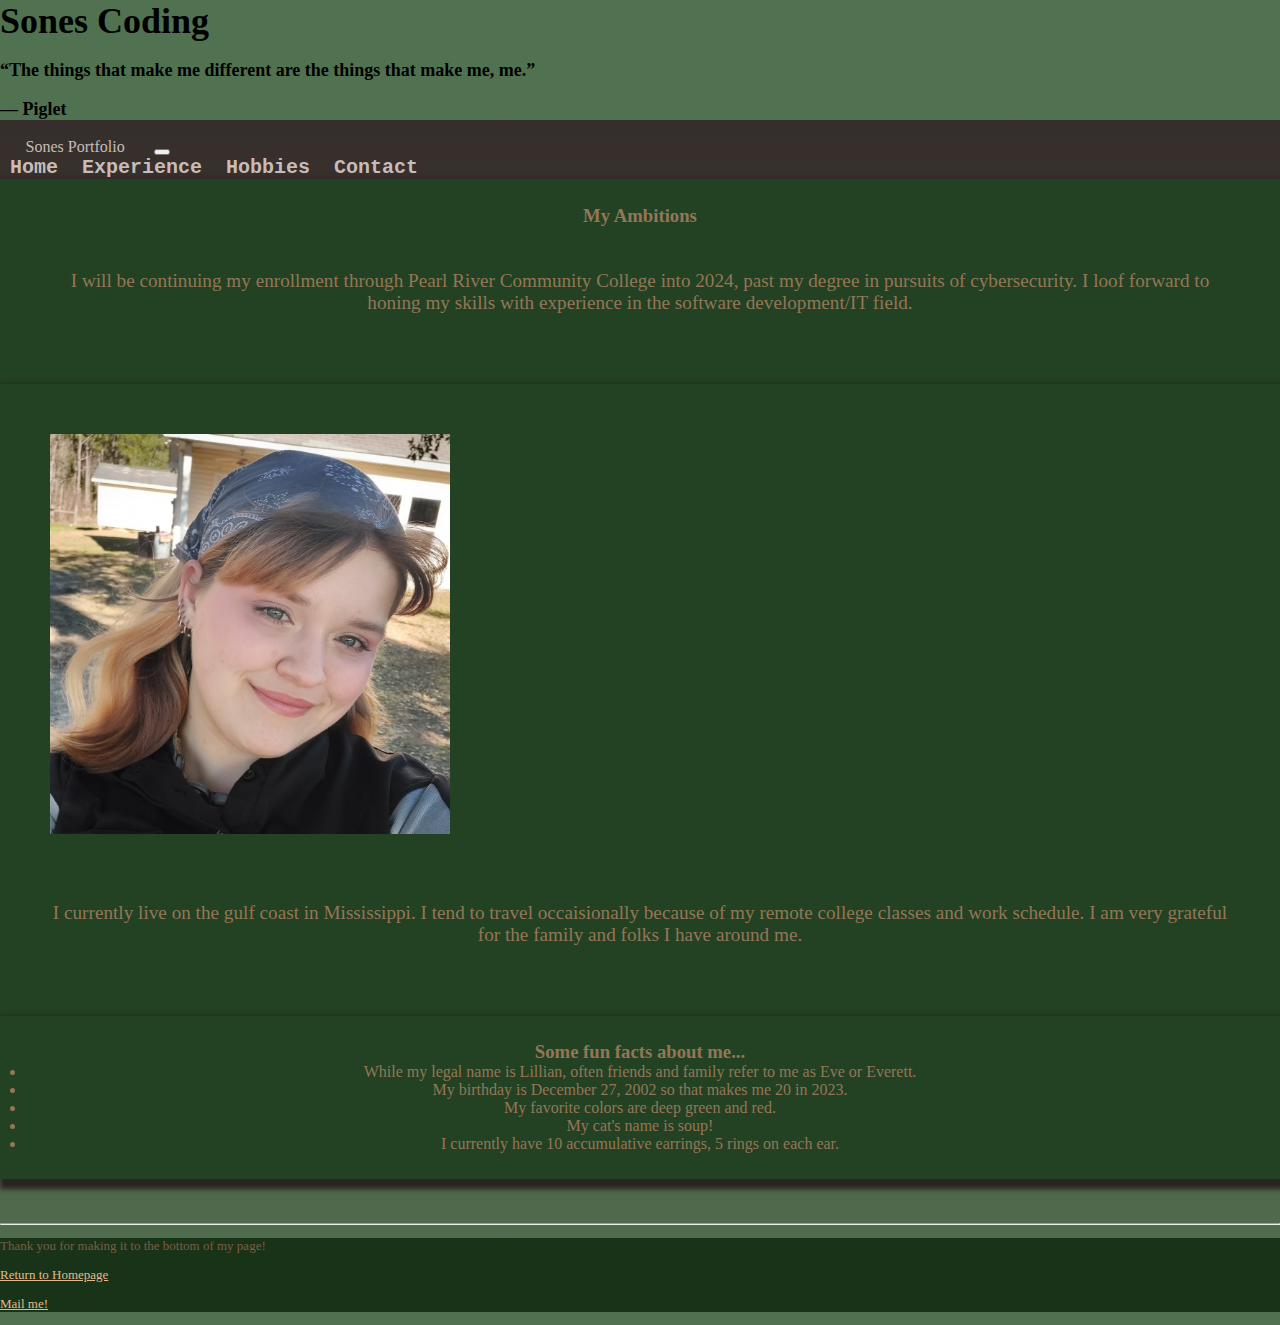
<file: index.html>
<!--
	Student Name: Lillian Sones
	File Name: index.html
	Current Date: 04/20/2023-04/24/2023
-->
<!DOCTYPE html>
<html lang = "en">
<title>Home</title>
<meta name="description" content="">
	<meta charset="utf-8">
	<meta name="viewport" content="width=device-width, initial-scale=1.0">
    	<link rel="stylesheet" href="css/styles.css">

        
    <link href="https://cdn.jsdelivr.net/npm/bootstrap@5.3.0-alpha3/dist/css/bootstrap.min.css" rel="stylesheet" integrity="sha384-KK94CHFLLe+nY2dmCWGMq91rCGa5gtU4mk92HdvYe+M/SXH301p5ILy+dN9+nJOZ" crossorigin="anonymous">

<!-- Bootstrap Jumbotron -->
<header class="jumbotron jumbotron-fluid text-center mb-0">
    <div class="container">
              <h1 class="display-3">Sones Coding</h1>
                <p class="lead">“The things that make me different are the things that make me, me.”
                <p>— Piglet</p>
    </div> 
</header>
<!-- Bootstrap Navigation bar -->
<nav class="navbar navbar-expand-sm bg-dark navbar-dark">
<a class="navbar-brand" id="toptext">Sones Portfolio</a>

<!-- Hamburger menu -->
<button class="navbar-toggler" type="button" data-toggle="collapse" data-target="#navbarResponsive" aria-controls="navbarResponsive" aria-expanded="false" aria-label="Toggle navigation">
    <span class="navbar-toggler-icon"></span>
</button>

<!-- Nav links -->
<div class="collapse navbar-collapse" id="navbarResponsive">
    <ul class="navbar-nav">
        <li class="nav-item">
            <a class="nav-link" href="https://sonescoding.github.io/SonesPortfolio">Home</a>
        </li>
        <li class="nav-item">
            <a class="nav-link" href="https://sonescoding.github.io/SonesPortfolio/resume.html">Experience</a>
        </li>
        <li class="nav-item">
            <a class="nav-link" href="https://sonescoding.github.io/SonesPortfolio/hobbies.html">Hobbies</a>
        </li>
        <li class="nav-item">
            <a class="nav-link" href="https://sonescoding.github.io/SonesPortfolio/contact.html">Contact</a>
        </li>
    </ul>
</div>
</nav>

<!-- Main Content Area -->
<main class="container my-5">

    <div class="row text-center">

        <div class="col-sm-4">
          <h3>My Ambitions</h3>
          <p>I will be continuing my enrollment through Pearl River Community College into 2024, past my degree in pursuits of cybersecurity. I loof forward to honing my skills with experience in the software development/IT field.
        </div>
        <div class="col-sm-4">
          <div class="text-center" id="portrait">
            <img src="img/sonesportrait.jpg" class="img-fluid" alt="Responsive image">
            <p>I currently live on the gulf coast in Mississippi. I tend to travel occaisionally because of my remote college classes and work schedule. I am very grateful for the family and folks I have around me.</p>
          </div>
            </div>
        <div class="col-sm-4">
          <h3>Some fun facts about me...</h3>
          <ul>
            <li>While my legal name is Lillian, often friends and family refer to me as Eve or Everett.</li>
            <li>My birthday is December 27, 2002 so that makes me 20 in 2023.</li>
            <li>My favorite colors are deep green and red.</li>
            <li>My cat's name is soup!</li>
            <li>I currently have 10 accumulative earrings, 5 rings on each ear.</li>
        </ul>
        </div>

    </div>
</main>
<br>
<br>
<hr>
<!-- Footer -->
<footer class="page-footer">

    <div class="container text-center">
            <p>Thank you for making it to the bottom of my page!</p>
            <a href="https://sonescoding.github.io/SonesPortfolio">Return to Homepage</a>
            <p><a href= "mailto:lillian.sones.27@gmail.com">Mail me!</a></p>
        </div>
    <!-- Copyright 
    <div class="footer-copyright text-center py-3">© 2020 Copyright:
      <a href="/"> MDBootstrap.com</a>
    </div>
Copyright -->
  
  </footer>

</html>
</file>
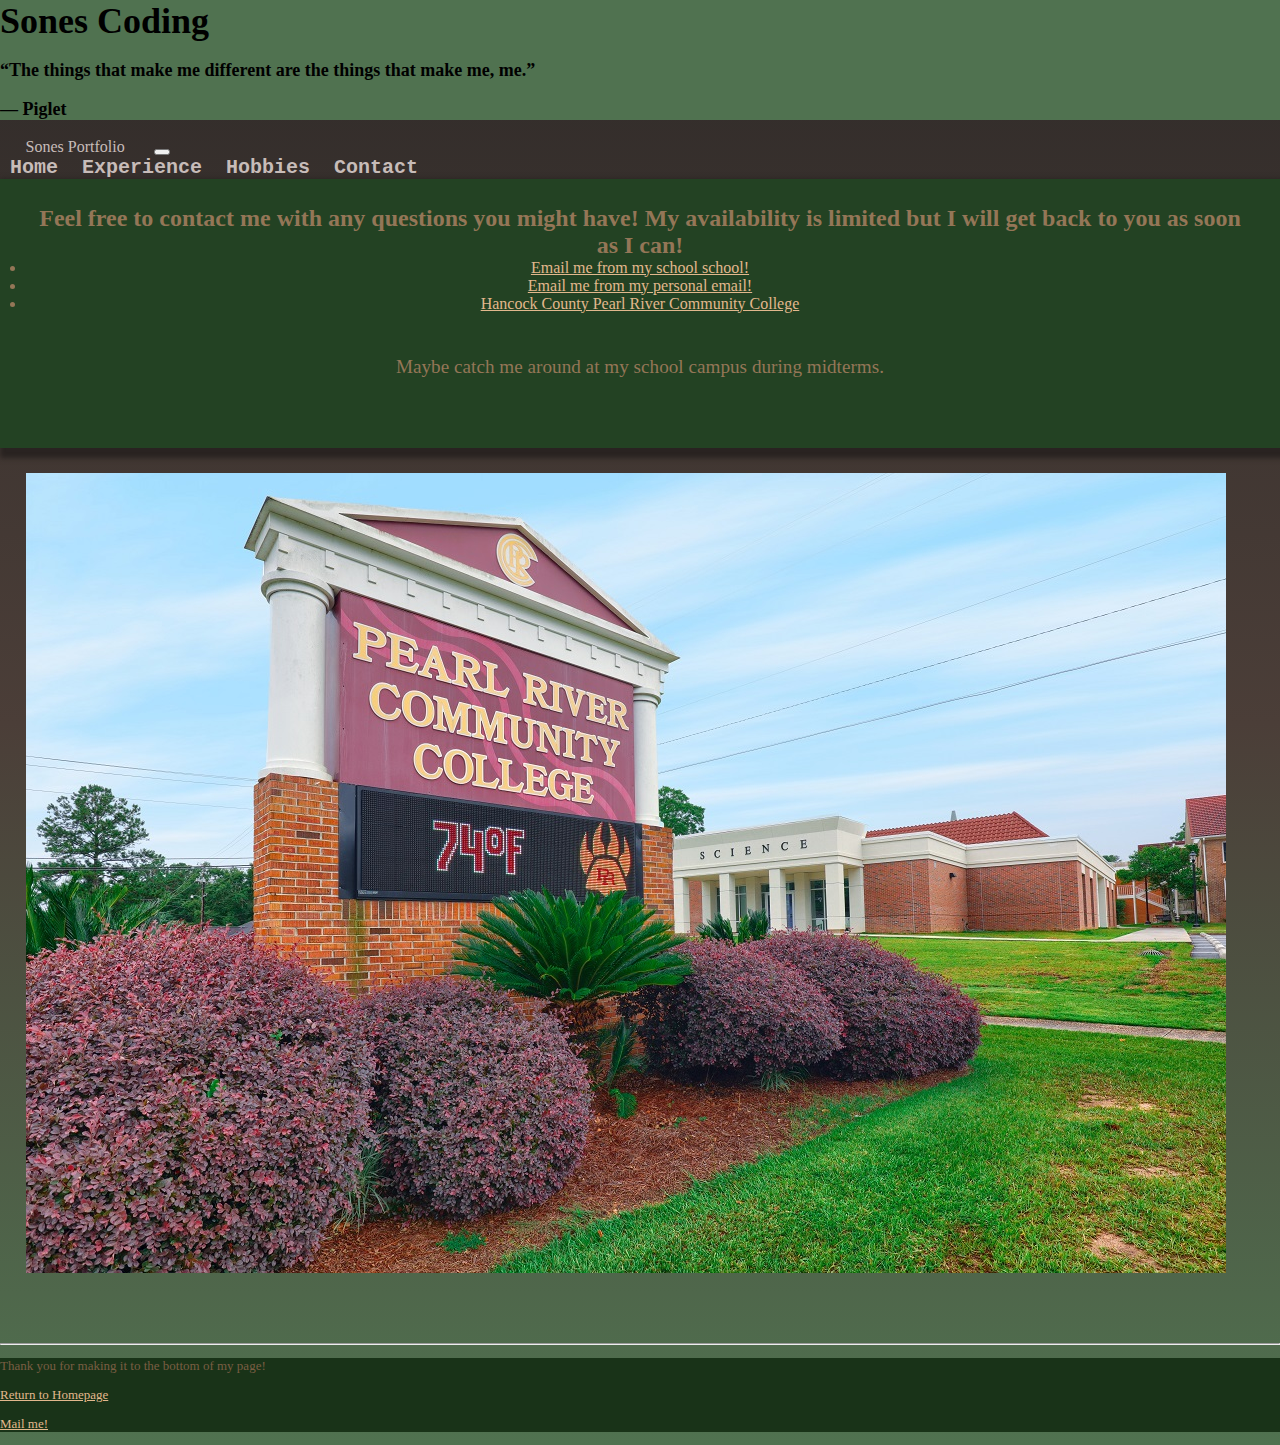
<file: contact.html>
<!--
	Student Name: Lillian Sones
	File Name: contact.html
	Current Date: 04/20/2023-04/24/2023
-->
<!DOCTYPE html>
<html lang = "en">
<title>Contact</title>
<meta name="description" content="">
	<meta charset="utf-8">
	<meta name="viewport" content="width=device-width, initial-scale=1.0">
    	<link rel="stylesheet" href="css/styles.css">

        
    <link href="https://cdn.jsdelivr.net/npm/bootstrap@5.3.0-alpha3/dist/css/bootstrap.min.css" rel="stylesheet" integrity="sha384-KK94CHFLLe+nY2dmCWGMq91rCGa5gtU4mk92HdvYe+M/SXH301p5ILy+dN9+nJOZ" crossorigin="anonymous">


<!-- Bootstrap Jumbotron -->
<header class="jumbotron jumbotron-fluid text-center mb-0">
        <div class="container">
                  <h1 class="display-3">Sones Coding</h1>
                    <p class="lead">“The things that make me different are the things that make me, me.”
                    <p>— Piglet</p>
        </div> 
</header>
<!-- Bootstrap Navigation bar -->
<nav class="navbar navbar-expand-sm bg-dark navbar-dark">
    <a class="navbar-brand" id="toptext">Sones Portfolio</a>
 
    <!-- Hamburger menu -->
    <button class="navbar-toggler" type="button" data-toggle="collapse" data-target="#navbarResponsive" aria-controls="navbarResponsive" aria-expanded="false" aria-label="Toggle navigation">
        <span class="navbar-toggler-icon"></span>
    </button>
 
<!-- Nav links -->
    <div class="collapse navbar-collapse" id="navbarResponsive">
        <ul class="navbar-nav">
            <li class="nav-item">
                <a class="nav-link" href="https://sonescoding.github.io/SonesPortfolio/index.html">Home</a>
            </li>
            <li class="nav-item">
                <a class="nav-link" href="https://sonescoding.github.io/SonesPortfolio/resume.html">Experience</a>
            </li>
            <li class="nav-item">
                <a class="nav-link" href="https://sonescoding.github.io/SonesPortfolio/hobbies.html">Hobbies</a>
            </li>
            <li class="nav-item">
                <a class="nav-link" href="https://sonescoding.github.io/SonesPortfolio/contact.html">Contact</a>
            </li>
        </ul>
    </div>
</nav>

<!-- Main Content Area -->
    <main class="container my-5">
 
        <div class="row text-center">
 
            <div class="col-sm-4">

                <h2>Feel free to contact me with any questions you might have! 
                    My availability is limited but I will get back to you as soon as I can!</h2>
    
            <ul> 
                
            <li><a href= "mailto:lillian.sones.27@gmail.com">Email me from my school school!</a></li>
    
            <li><a href= "mailto:heyoitses@gmail.com">Email me from my personal email!</a></li>
            
            <li><a href="https://goo.gl/maps/YsCsEUGNAYxWLX2A6">Hancock County Pearl River Community College</a></li>
            </ul>
            <p>Maybe catch me around at my school campus during midterms.</p>
    
            </div>
 
        </div>
 
        <div class="text-center">
            <img src="img/2-1.jpg" class="img-fluid" alt="Responsive image">
          </div>
    </main>
    <br>
    <br>
    <hr>
<!-- Footer -->
    <footer class="jumbotron-fluid text-center bg-dark p-2">
 
        <div class="container text-white">
            <p>Thank you for making it to the bottom of my page!</p>
            <a href="https://sonescoding.github.io/SonesPortfolio-bootstrap/index.html">Return to Homepage</a>
            <p><a href= "mailto:lillian.sones.27@gmail.com">Mail me!</a></p>
        </div>
 
    </footer> 
    </html>
</file>
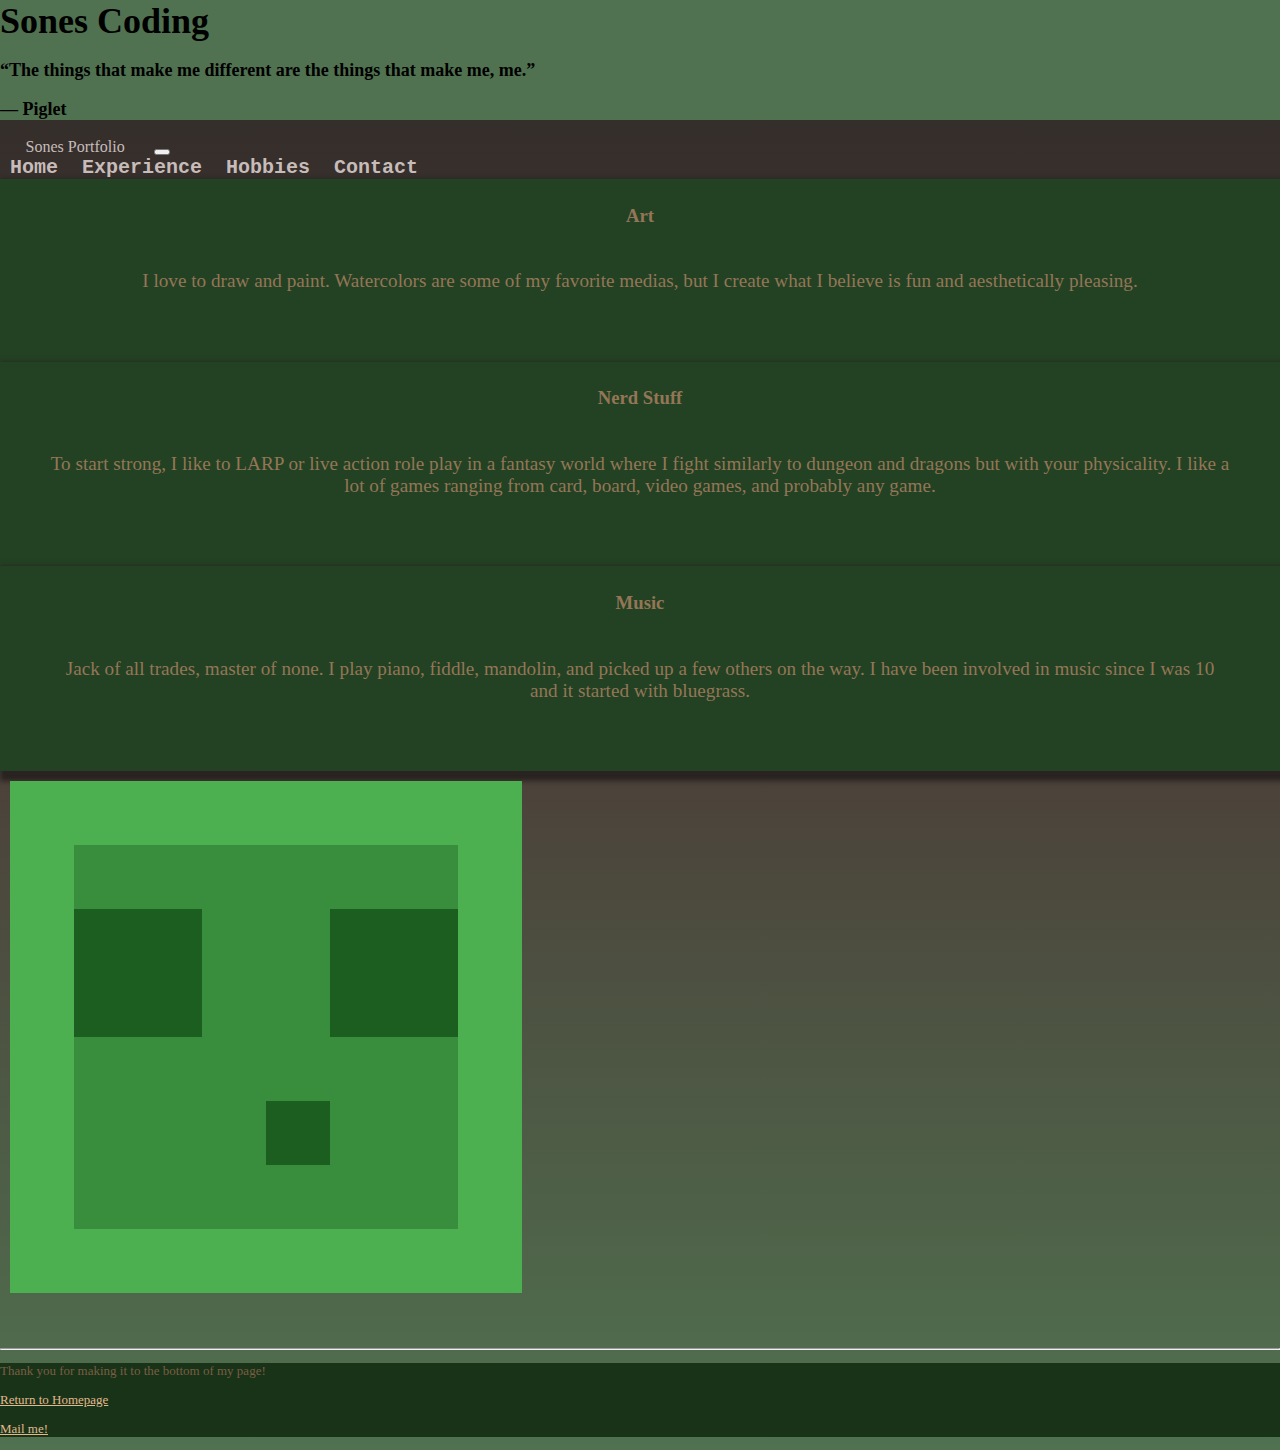
<file: hobbies.html>
<!--
	Student Name: Lillian Sones
	File Name: hobbies.html
	Current Date: 04/20/2023-04/24/2023
-->
<!DOCTYPE html>
<html lang = "en">
<title>Hobbies</title>
<meta name="description" content="">
	<meta charset="utf-8">
	<meta name="viewport" content="width=device-width, initial-scale=1.0">
    	<link rel="stylesheet" href="css/styles.css">

        
    <link href="https://cdn.jsdelivr.net/npm/bootstrap@5.3.0-alpha3/dist/css/bootstrap.min.css" rel="stylesheet" integrity="sha384-KK94CHFLLe+nY2dmCWGMq91rCGa5gtU4mk92HdvYe+M/SXH301p5ILy+dN9+nJOZ" crossorigin="anonymous">


<!-- Bootstrap Jumbotron -->
<header class="jumbotron jumbotron-fluid text-center mb-0">
        <div class="container">
                  <h1 class="display-3">Sones Coding</h1>
                    <p class="lead">“The things that make me different are the things that make me, me.”
                    <p>— Piglet</p>
        </div> 
</header>
<!-- Bootstrap Navigation bar -->
<nav class="navbar navbar-expand-sm bg-dark navbar-dark">
    <a class="navbar-brand" id="toptext">Sones Portfolio</a>
 
    <!-- Hamburger menu -->
    <button class="navbar-toggler" type="button" data-toggle="collapse" data-target="#navbarResponsive" aria-controls="navbarResponsive" aria-expanded="false" aria-label="Toggle navigation">
        <span class="navbar-toggler-icon"></span>
    </button>
 
<!-- Nav links -->
    <div class="collapse navbar-collapse" id="navbarResponsive">
        <ul class="navbar-nav">
            <li class="nav-item">
                <a class="nav-link" href="https://sonescoding.github.io/SonesPortfolio">Home</a>
            </li>
            <li class="nav-item">
                <a class="nav-link" href="https://sonescoding.github.io/SonesPortfolio/resume.html">Experience</a>
            </li>
            <li class="nav-item">
                <a class="nav-link" href="https://sonescoding.github.io/SonesPortfolio/hobbies.html">Hobbies</a>
            </li>
            <li class="nav-item">
                <a class="nav-link" href="https://sonescoding.github.io/SonesPortfolio/contact.html">Contact</a>
            </li>
        </ul>
    </div>
</nav>

<!-- Main Content Area -->
    <main class="container my-5">
 
        <div class="row text-center">
 
            <div class="col-sm-4">
              <h3>Art</h3>
              <p>I love to draw and paint. Watercolors are some of my favorite medias, but I create what I believe is fun and aesthetically pleasing.</p>
            </div>
            <div class="col-sm-4">
              <h3>Nerd Stuff</h3>
              <p>To start strong, I like to LARP or live action role play in a fantasy world where I fight similarly to dungeon and dragons but with your physicality. I like a lot of games ranging from card, board, video games, and probably any game.</p>
            </div>
            <div class="col-sm-4">
              <h3>Music</h3>
              <p>Jack of all trades, master of none. I play piano, fiddle, mandolin, and picked up a few others on the way. I have been involved in music since I was 10 and it started with bluegrass.</p>
            </div>
 
        </div>

        <div class="text-center" style="max-width: 40%;">
            <img src="img/slime.png" class="img-fluid" alt="Responsive image">
          </div>
          
    </main>
    <br>
    <br>
    <hr>
<!-- Footer -->
    <footer class="jumbotron-fluid text-center bg-dark p-2">
 
        <div class="container text-white">
            <p>Thank you for making it to the bottom of my page!</p>
            <a href="https://sonescoding.github.io/SonesPortfolio">Return to Homepage</a>
            <p><a href= "mailto:lillian.sones.27@gmail.com">Mail me!</a></p>
        </div>
 
    </footer> 
    </html>
</file>
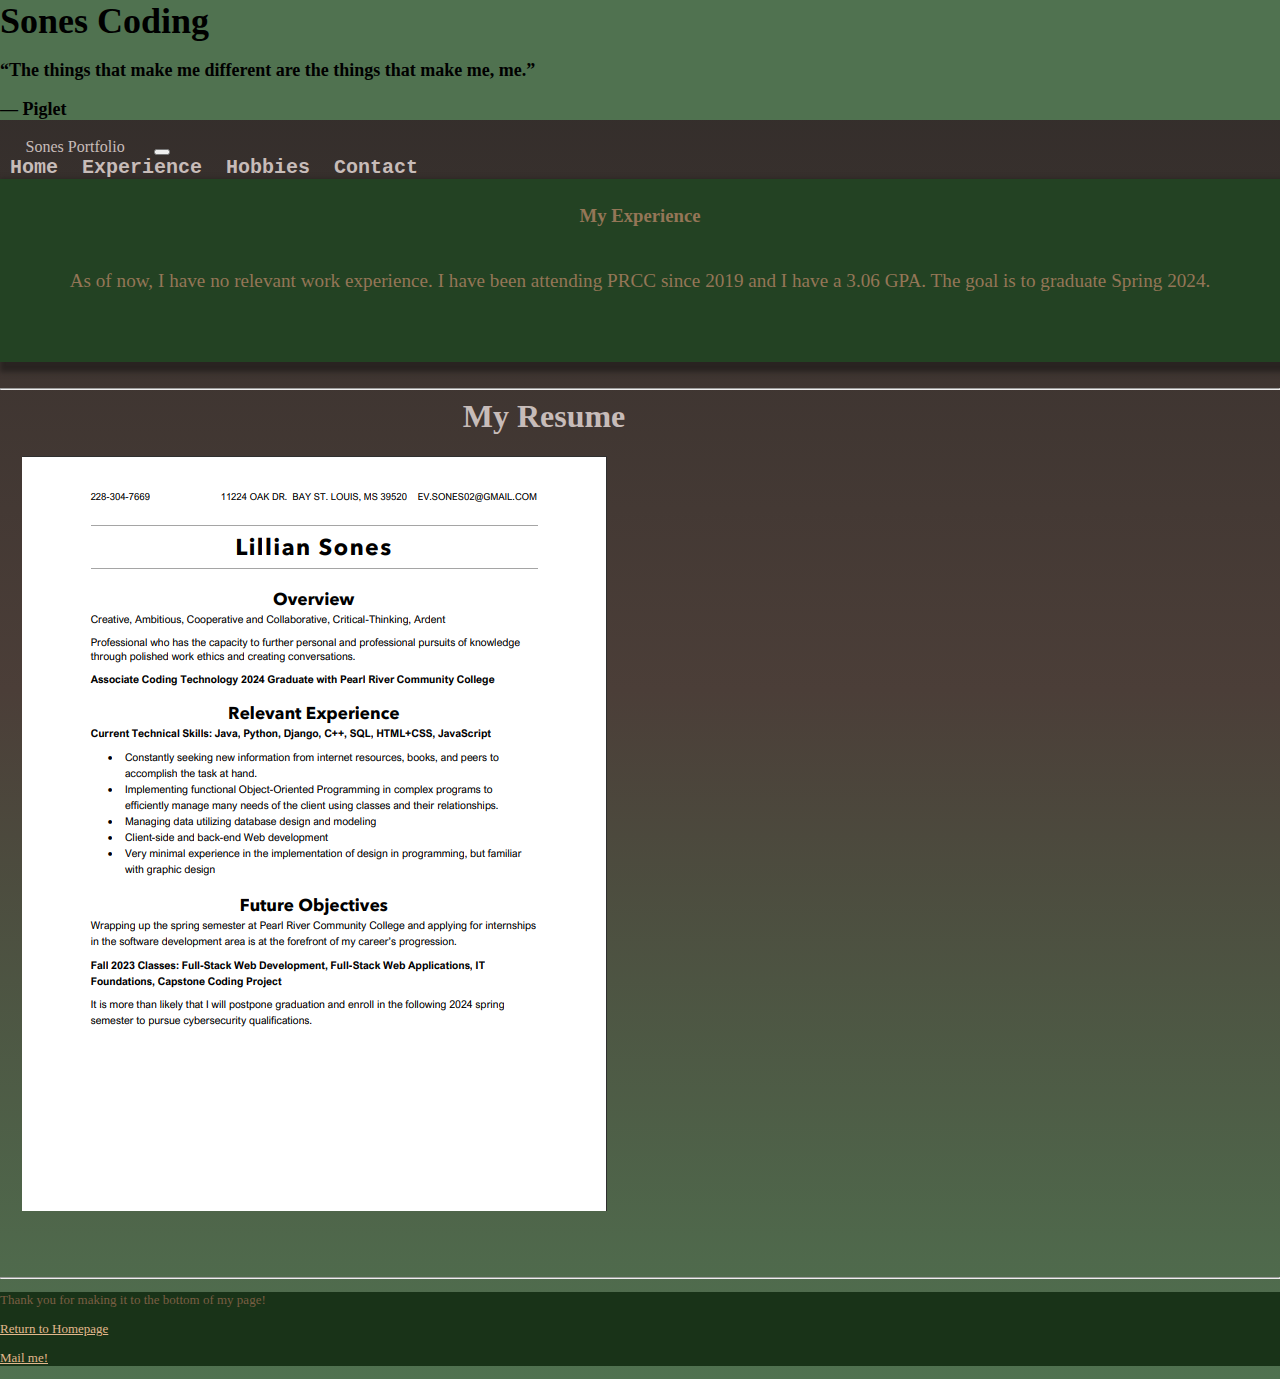
<file: resume.html>
<!--
	Student Name: Lillian Sones
	File Name: resume.html
	Current Date: 04/20/2023-04/24/2023
-->
<!DOCTYPE html>
<html lang = "en">
<title>Experience</title>
<meta name="description" content="">
	<meta charset="utf-8">
	<meta name="viewport" content="width=device-width, initial-scale=1.0">
    	<link rel="stylesheet" href="css/styles.css">

        
    <link href="https://cdn.jsdelivr.net/npm/bootstrap@5.3.0-alpha3/dist/css/bootstrap.min.css" rel="stylesheet" integrity="sha384-KK94CHFLLe+nY2dmCWGMq91rCGa5gtU4mk92HdvYe+M/SXH301p5ILy+dN9+nJOZ" crossorigin="anonymous">


<!-- Bootstrap Jumbotron -->
<header class="jumbotron jumbotron-fluid text-center mb-0">
        <div class="container">
                  <h1 class="display-3">Sones Coding</h1>
                    <p class="lead">“The things that make me different are the things that make me, me.”
                    <p>— Piglet</p>
        </div> 
</header>
<!-- Bootstrap Navigation bar -->
<nav class="navbar navbar-expand-sm bg-dark navbar-dark">
    <a class="navbar-brand" id="toptext">Sones Portfolio</a>
 
    <!-- Hamburger menu -->
    <button class="navbar-toggler" type="button" data-toggle="collapse" data-target="#navbarResponsive" aria-controls="navbarResponsive" aria-expanded="false" aria-label="Toggle navigation">
        <span class="navbar-toggler-icon"></span>
    </button>
 
<!-- Nav links -->
    <div class="collapse navbar-collapse" id="navbarResponsive">
        <ul class="navbar-nav">
            <li class="nav-item">
                <a class="nav-link" href="https://sonescoding.github.io/SonesPortfolio">Home</a>
            </li>
            <li class="nav-item">
                <a class="nav-link" href="https://sonescoding.github.io/SonesPortfolio/resume.html">Experience</a>
            </li>
            <li class="nav-item">
                <a class="nav-link" href="https://sonescoding.github.io/SonesPortfolio/hobbies.html">Hobbies</a>
            </li>
            <li class="nav-item">
                <a class="nav-link" href="https://sonescoding.github.io/SonesPortfolio/contact.html">Contact</a>
            </li>
        </ul>
    </div>
</nav>

<!-- Main Content Area -->
    <main class="container my-5">
 
        <div class="row text-center">
 
            <div class="col-sm-4">
              <h3>My Experience</h3>
              <p>As of now, I have no relevant work experience. I have been attending PRCC since 2019 and I have a 3.06 GPA. The goal is to graduate Spring 2024.</p>
            </div>
    
 
        </div>

 <br>
 <hr>
  
 <div class="mx-auto" style="max-width: 85%;">
    <h1>My Resume</h1>
            <div class="text-center">
                <img src="img/resume.png" class="img-fluid" alt="Responsive image">
              </div>
  </div>
            

    </main>
 <br>
 <br>
 <hr>
<!-- Footer -->
    <footer class="jumbotron-fluid text-center bg-dark p-2">
 
        <div class="container text-white">
            <p>Thank you for making it to the bottom of my page!</p>
            <a href="https://sonescoding.github.io/SonesPortfolio">Return to Homepage</a>
            <p><a href= "mailto:lillian.sones.27@gmail.com">Mail me!</a></p>
        </div>
 
    </footer>  
</html>
</file>
<file: css/styles.css>
/* 	
	Student Name: Lillian Sones
	File Name: styles.css
    Date: 02/10/2023
*/

/*CSS RESET*/

html, body, header, div, h1, h2, h3, h4, main, a, ul, li, footer, nav, article, aside, section{
    margin: 0;
    padding: 0;
    border: 0;
 }
 

 
 img{
     display: block;
     max-width: 100%;
     height: auto;
     padding: 2%;
     align-self: center;
 }

 li a{
    color:#e2b88d
 }
 
 body{
    
    background:linear-gradient(#302b29, #4b3e38, #507250);
 }

.jumbotron{
    background-color: #507250;
    font-family: Georgia, 'Times New Roman', Times, serif;
    font-size: large;
    font-weight: bold;
}

 
 /*********************************************/
 /* Styles for basic Navigation bar and attributes thereof */
 .navbar-brand{
    font-family: Georgia, 'Times New Roman', Times, serif;
    padding: 2%;
 }
 #toptext{
    color: #c7bcb9;
 }
 
 nav h1{
     color:#c7bcb9;
     font-family: Georgia, 'Times New Roman', Times, serif;
     font-size: large;
     font-weight: bold;
 }
 
 nav li{
     font-weight: bold;
     font-family: 'Courier New', Courier, monospace;
     font-size: 2em;
 }
 
 nav li a{
     text-decoration: none;
     color: #c7bcb9;
 }
 
 nav li:hover{
     background-color: #947657;
     color: #302b29;
     border:#c7bcb9;
     border-radius: 40%;
 }
 /*********************************************/
 
 /*********************************************/
 /* Styles for Main */
 main{
     font-family: 'Labrada', serif;
     color: #c7bcb9;

 
     text-align: center;
     align-content: center;
 
 
 }
 
 main p {
     padding: 2%;
     font-size: 1.2em;
 }

 .col-sm-4{
    color:#947657;
     box-shadow: 5px 5px 5px 5px #292321;
     background-color: #234223;
     text-align: center;
     padding: 2%;
 }

 .page-footer
 
 /*********************************************/
 
 /*********************************************/
 /*minimal icon styling.*/
/* .navbar-toggler-icon{
 }
 /*********************************************/
 
 /*********************************************/
 /* weird lil things that have custom stuff*/
 /* should remain in general relative and compatible*/
 
 

 .contact ul{
     list-style-type: square ;
 }
 
 .contact a{

         font-family:'Courier New', Courier, monospace;
         color: #e2b88d;
         text-decoration: dotted underline #193318;
         font-size: 1em;
 }
 
 .contact h2{
     text-align: center;
     
 }
 /*********************************************/
 
 
 
 /*********************************************/
 /*Media Queries*/
 /*Currently, the desktop query is the default.
 This is what works for me and this website right now.
 
 But there are at least 2 different media queries. */
 
 /*Styles for Mobile*/
 @media(max-width:480px){
 
         /* Choose Display*/
         .mobileDisplay{
             display: block;
         }
       
         .tabletDisplay{
             display: none;
         }
 
         .deskDisplay{
             display: none;
         }
         .navbar a.icon {
            display: none;

          }
   /* Rules */
 
     .navbar h1{
         font-size: 1em;

     }
 
   nav li {
     border-top: none;
     display: inline-block;
     text-align: center;
     padding: .2em 3em 0em;
   }
 
     nav{
         max-width: 100%
     }
 
     nav li a{
 
         font-size: .5em;
     }

 
     }
 
 
 
 /* Styles for Tablet  */
 @media screen and (min-width:481px){
 
         /* Choose Display*/
         .tabletDisplay{
         display: block;
         }
     
         .mobileDisplay{
         display: none;
         }
 
         .deskDisplay{
             display: none;
         }
 
         .navbar a.icon {
             display: none;
 
           }
 /* Rules */
 
     nav li {
       border-top: none;
       display: inline-block;
       font-size: 1.25em;
     }
     
     nav li a {
       padding: 0.5em;
     }
 
     }
 
 
 
 /* Styles for Desktop  */
 @media screen and (min-width:1015px){
 
         /* Choose Display*/
         .deskDisplay{
           display: block;
         }
         
         .mobileDisplay{
           display: none;
         }
     
         .tabletDisplay{
             display: none;
           }
           .navbar a.icon {
             display: none;}
           
     
 /* Rules */
         
 }
 /*********************************************/
 
 
 
 
 /*********************************************/
 /* You made  it to the bottom of the styles */
 /* Basic Footer styles */
 
 footer{
    font-family: Georgia, 'Times New Roman', Times, serif;

     background-color: #193318;
     color: #795e43;

     font-size: small;
 }
 
 footer a{
     color: #e2b88d;
     text-decoration: underline;
 }
 /*********************************************/
</file>
